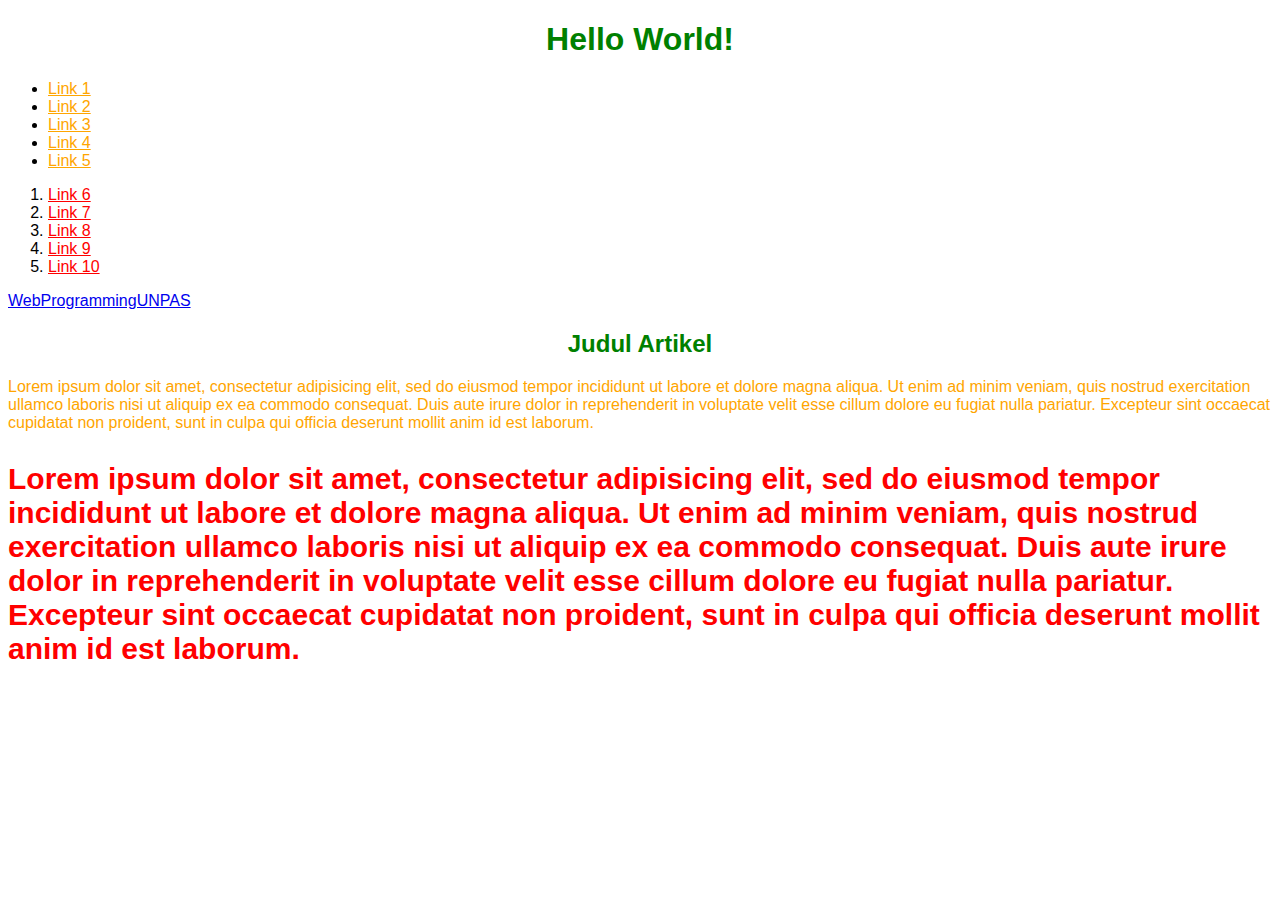
<file: latihan5/index.html>
<!DOCTYPE html>
<html>
<head>
	<meta charset="utf-8">
	<meta name="viewport" content="width=device-width, initial-scale=1">
	<title>Selector</title>
	<link rel="stylesheet" type="text/css" href="style.css">
</head>
<body>


<h1>Hello World!</h1>

<ul>
	<li><a href="#">Link 1</a></li>
	<li><a href="#">Link 2</a></li>
	<li><a href="#">Link 3</a></li>
	<li><a href="#">Link 4</a></li>
	<li><a href="#">Link 5</a></li>
</ul>


<ol>
	<li><a href="#">Link 6</a></li>
	<li><a href="#">Link 7</a></li>
	<li><a href="#">Link 8</a></li>
	<li><a href="#">Link 9</a></li>
	<li><a href="#">Link 10</a></li>
</ol>

<a href="#">WebProgrammingUNPAS</a>


<h2>Judul Artikel</h2>

<p id="p1">Lorem ipsum dolor sit amet, consectetur adipisicing elit, sed do eiusmod
tempor incididunt ut labore et dolore magna aliqua. Ut enim ad minim veniam,
quis nostrud exercitation ullamco laboris nisi ut aliquip ex ea commodo
consequat. Duis aute irure dolor in reprehenderit in voluptate velit esse
cillum dolore eu fugiat nulla pariatur. Excepteur sint occaecat cupidatat non
proident, sunt in culpa qui officia deserunt mollit anim id est laborum.</p>

<p class="p2 cetak-tebal">Lorem ipsum dolor sit amet, consectetur adipisicing elit, sed do eiusmod
tempor incididunt ut labore et dolore magna aliqua. Ut enim ad minim veniam,
quis nostrud exercitation ullamco laboris nisi ut aliquip ex ea commodo
consequat. Duis aute irure dolor in reprehenderit in voluptate velit esse
cillum dolore eu fugiat nulla pariatur. Excepteur sint occaecat cupidatat non
proident, sunt in culpa qui officia deserunt mollit anim id est laborum.</p>


</body>
</html>
</file>
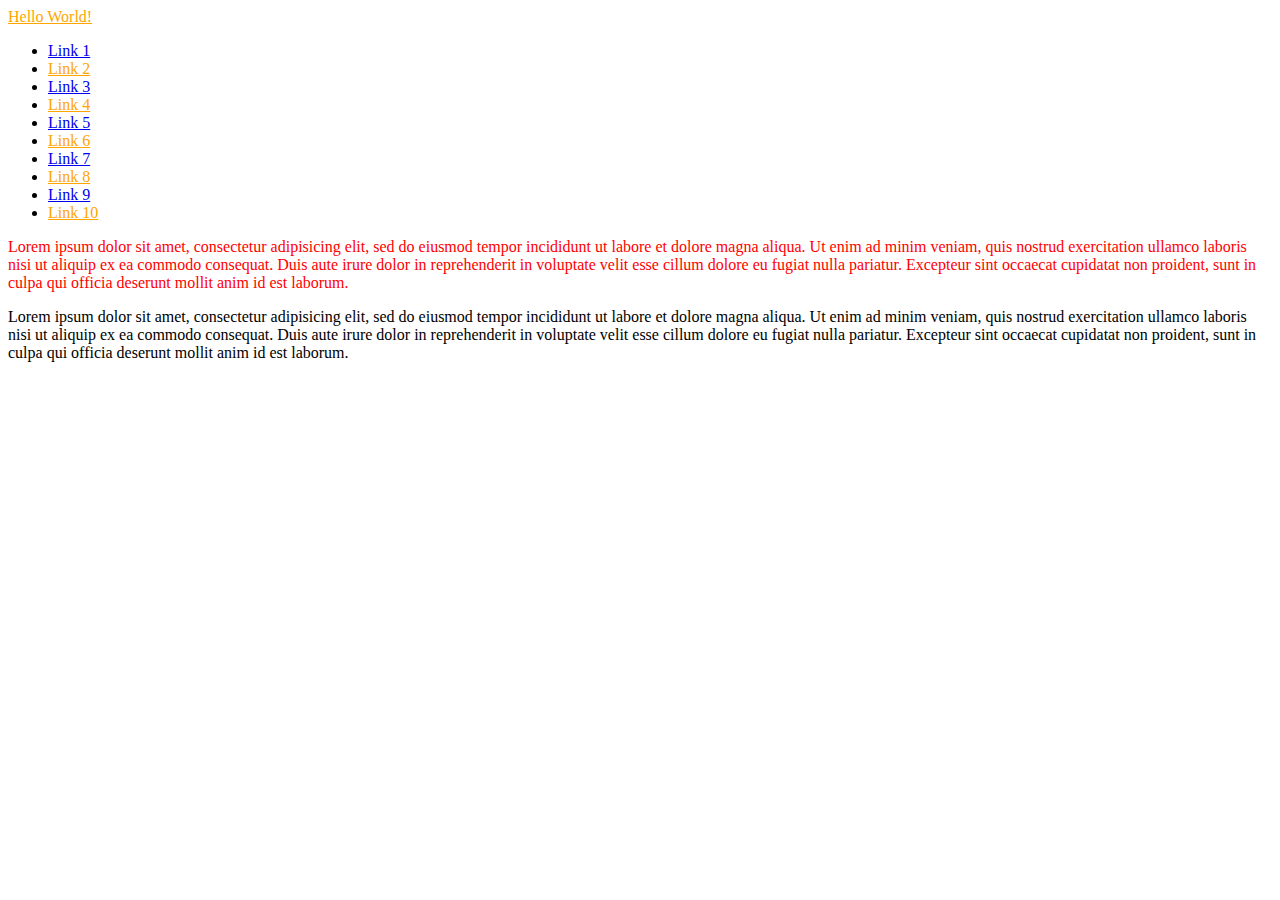
<file: latihan6/index.html>
<!DOCTYPE html>
<html>
<head>
	<meta charset="utf-8">
	<meta name="viewport" content="width=device-width, initial-scale=1">
	<title>Pseudo Class</title>
	<link rel="stylesheet" type="text/css" href="style.css">
</head>
<body>

<a href="#" class="hello">Hello World!</a>

<ul>
	<li><a href="#">Link 1</a></li>
	<li><a href="#">Link 2</a></li>
	<li><a href="#">Link 3</a></li>
	<li><a href="#">Link 4</a></li>
	<li><a href="#">Link 5</a></li>
	<li><a href="#">Link 6</a></li>
	<li><a href="#">Link 7</a></li>
	<li><a href="#">Link 8</a></li>
	<li><a href="#">Link 9</a></li>
	<li><a href="#">Link 10</a></li>
</ul>

<p>Lorem ipsum dolor sit amet, consectetur adipisicing elit, sed do eiusmod
tempor incididunt ut labore et dolore magna aliqua. Ut enim ad minim veniam,
quis nostrud exercitation ullamco laboris nisi ut aliquip ex ea commodo
consequat. Duis aute irure dolor in reprehenderit in voluptate velit esse
cillum dolore eu fugiat nulla pariatur. Excepteur sint occaecat cupidatat non
proident, sunt in culpa qui officia deserunt mollit anim id est laborum.</p>

<p>Lorem ipsum dolor sit amet, consectetur adipisicing elit, sed do eiusmod
tempor incididunt ut labore et dolore magna aliqua. Ut enim ad minim veniam,
quis nostrud exercitation ullamco laboris nisi ut aliquip ex ea commodo
consequat. Duis aute irure dolor in reprehenderit in voluptate velit esse
cillum dolore eu fugiat nulla pariatur. Excepteur sint occaecat cupidatat non
proident, sunt in culpa qui officia deserunt mollit anim id est laborum.</p>

</body>
</html>
</file>
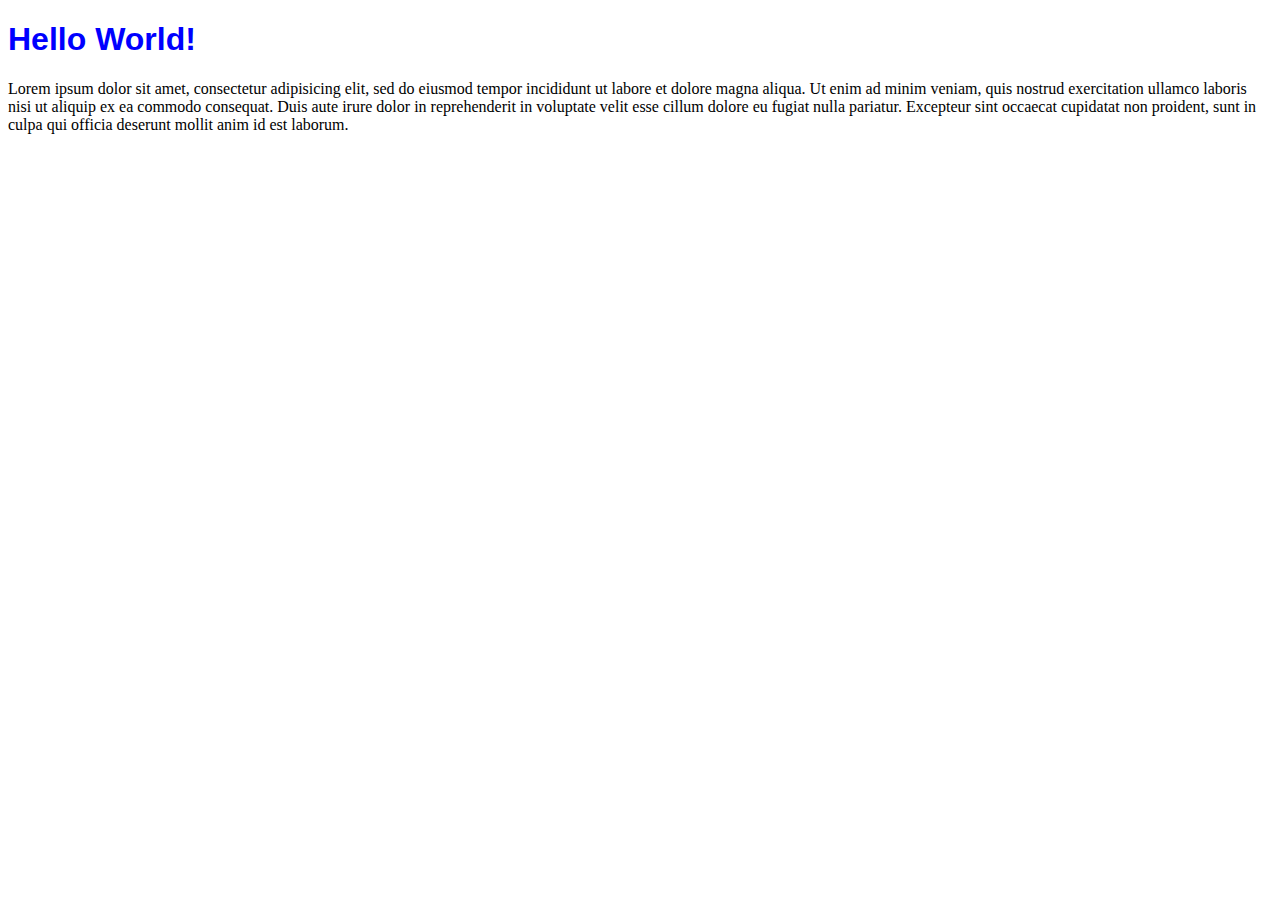
<file: latihan1/embed.html>
<!DOCTYPE html>
<html>
<head>
	<meta charset="utf-8">
	<meta name="viewport" content="width=device-width, initial-scale=1">
	<title>Embed CSS</title>
	<style type="text/css">

		h1 {
			color: blue;
			font-family: arial;
		}

	</style>
</head>
<body>

<h1>Hello World!</h1>

<p>Lorem ipsum dolor sit amet, consectetur adipisicing elit, sed do eiusmod
tempor incididunt ut labore et dolore magna aliqua. Ut enim ad minim veniam,
quis nostrud exercitation ullamco laboris nisi ut aliquip ex ea commodo
consequat. Duis aute irure dolor in reprehenderit in voluptate velit esse
cillum dolore eu fugiat nulla pariatur. Excepteur sint occaecat cupidatat non
proident, sunt in culpa qui officia deserunt mollit anim id est laborum.</p>



</body>
</html>
</file>
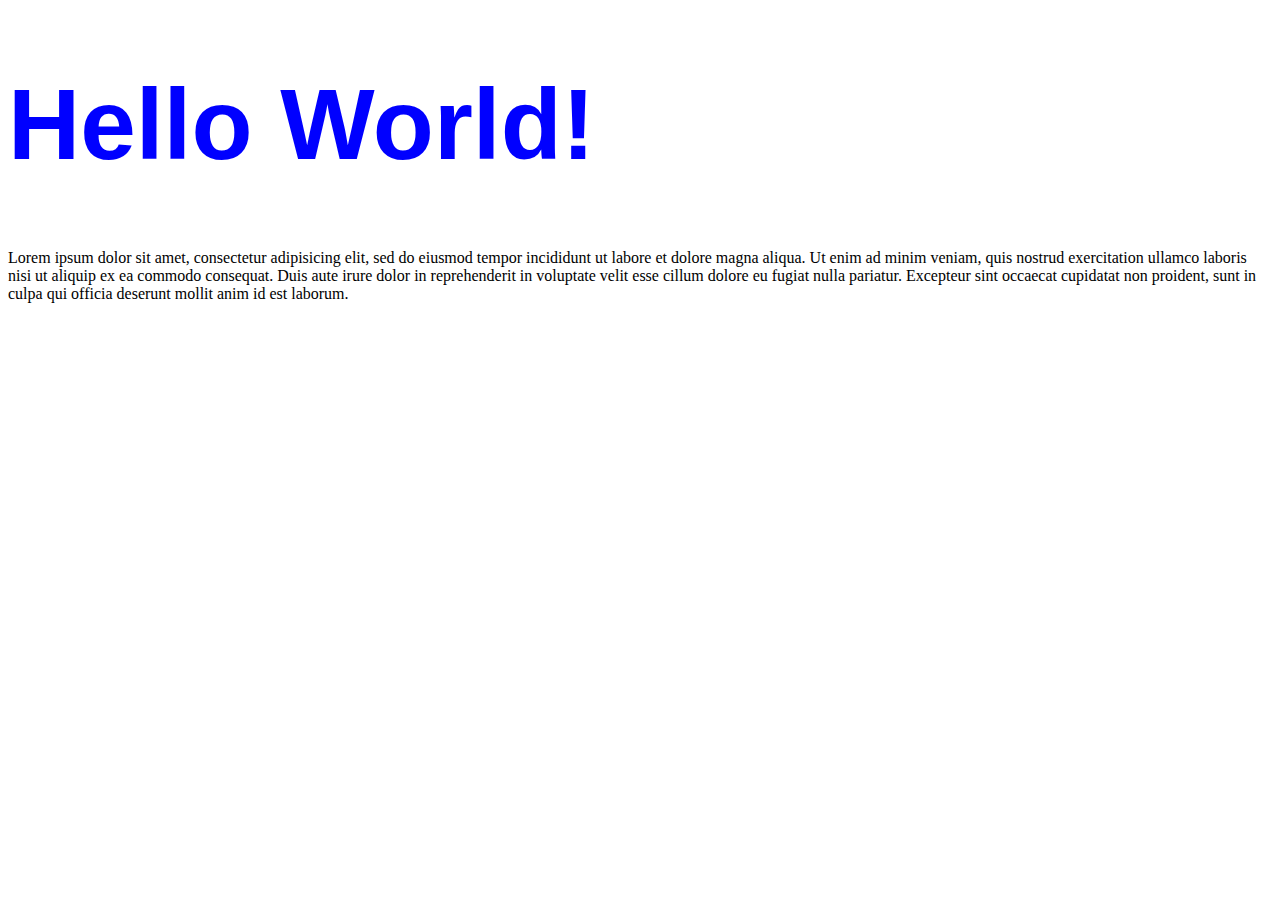
<file: latihan1/external.html>
<!DOCTYPE html>
<html>
<head>
	<meta charset="utf-8">
	<meta name="viewport" content="width=device-width, initial-scale=1">
	<title>External CSS</title>
	<link rel="stylesheet" type="text/css" href="style.css">
</head>
<body>

<h1>Hello World!</h1>

<p>Lorem ipsum dolor sit amet, consectetur adipisicing elit, sed do eiusmod
tempor incididunt ut labore et dolore magna aliqua. Ut enim ad minim veniam,
quis nostrud exercitation ullamco laboris nisi ut aliquip ex ea commodo
consequat. Duis aute irure dolor in reprehenderit in voluptate velit esse
cillum dolore eu fugiat nulla pariatur. Excepteur sint occaecat cupidatat non
proident, sunt in culpa qui officia deserunt mollit anim id est laborum.</p>


</body>
</html>
</file>
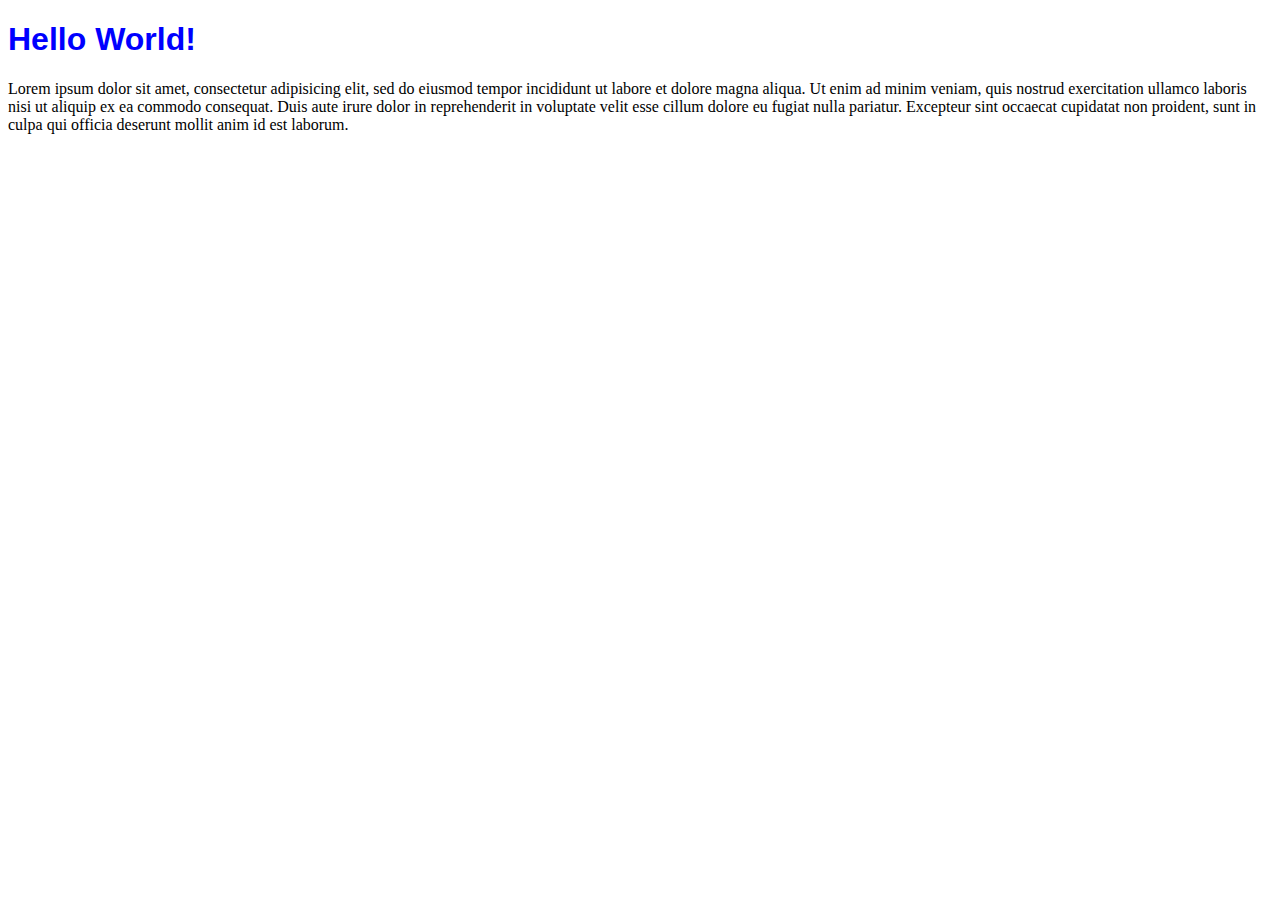
<file: latihan1/inline.html>
<!DOCTYPE html>
<html>
<head>
	<meta charset="utf-8">
	<meta name="viewport" content="width=device-width, initial-scale=1">
	<title>Inline CSS</title>
</head>
<body>

<h1 style="color: blue; text-align: left; font-family: arial;">Hello World!</h1>

<p>Lorem ipsum dolor sit amet, consectetur adipisicing elit, sed do eiusmod
tempor incididunt ut labore et dolore magna aliqua. Ut enim ad minim veniam,
quis nostrud exercitation ullamco laboris nisi ut aliquip ex ea commodo
consequat. Duis aute irure dolor in reprehenderit in voluptate velit esse
cillum dolore eu fugiat nulla pariatur. Excepteur sint occaecat cupidatat non
proident, sunt in culpa qui officia deserunt mollit anim id est laborum.</p>


</body>
</html>
</file>
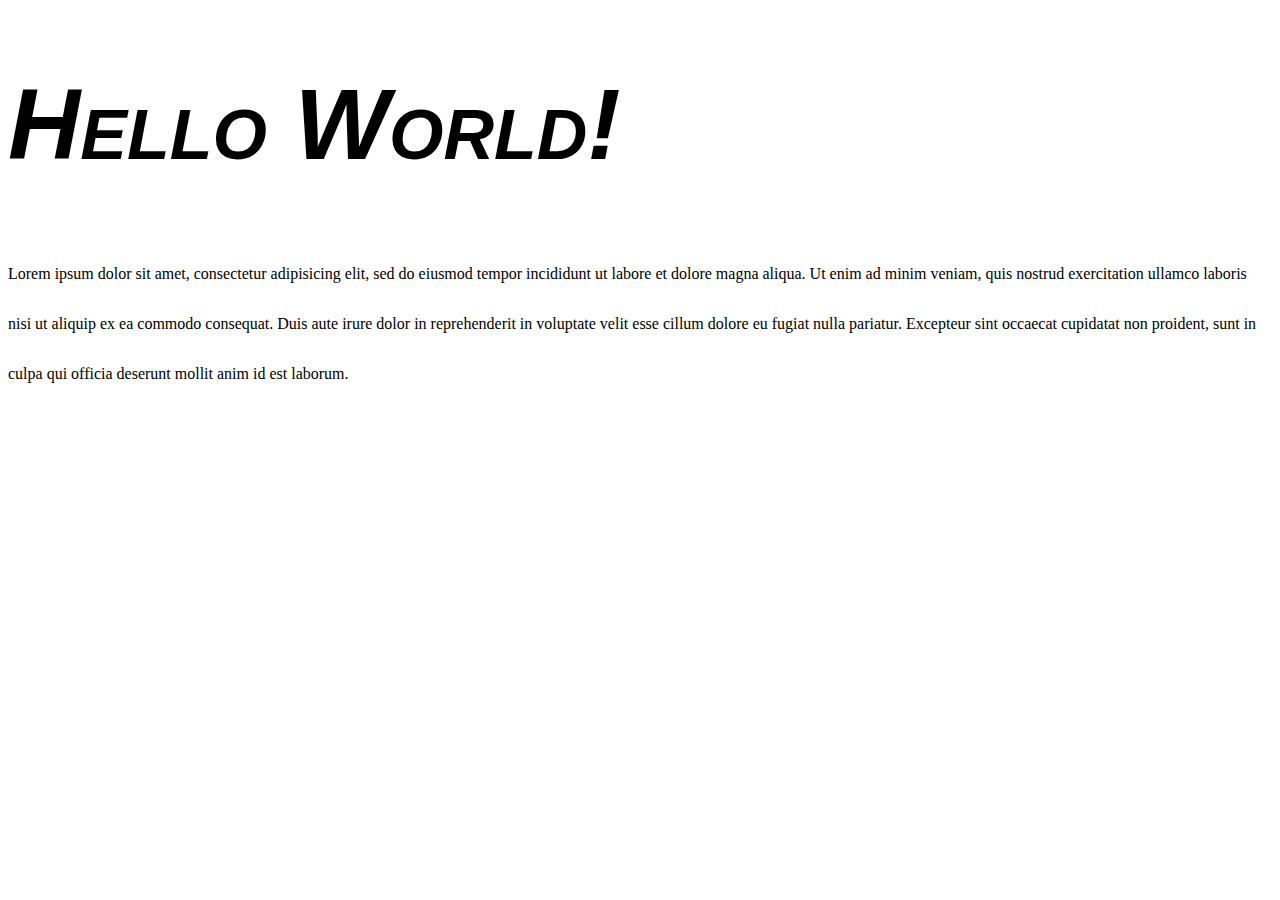
<file: latihan2/font-style.html>
<!DOCTYPE html>
<html>
<head>
	<meta charset="utf-8">
	<meta name="viewport" content="width=device-width, initial-scale=1">
	<title>Coba Font</title>
	<link rel="stylesheet" type="text/css" href="style.css">
</head>
<body>

<h1>Hello World!</h1>

<p>Lorem ipsum dolor sit amet, consectetur adipisicing elit, sed do eiusmod
tempor incididunt ut labore et dolore magna aliqua. Ut enim ad minim veniam,
quis nostrud exercitation ullamco laboris nisi ut aliquip ex ea commodo
consequat. Duis aute irure dolor in reprehenderit in voluptate velit esse
cillum dolore eu fugiat nulla pariatur. Excepteur sint occaecat cupidatat non
proident, sunt in culpa qui officia deserunt mollit anim id est laborum.</p>

</body>
</html>
</file>
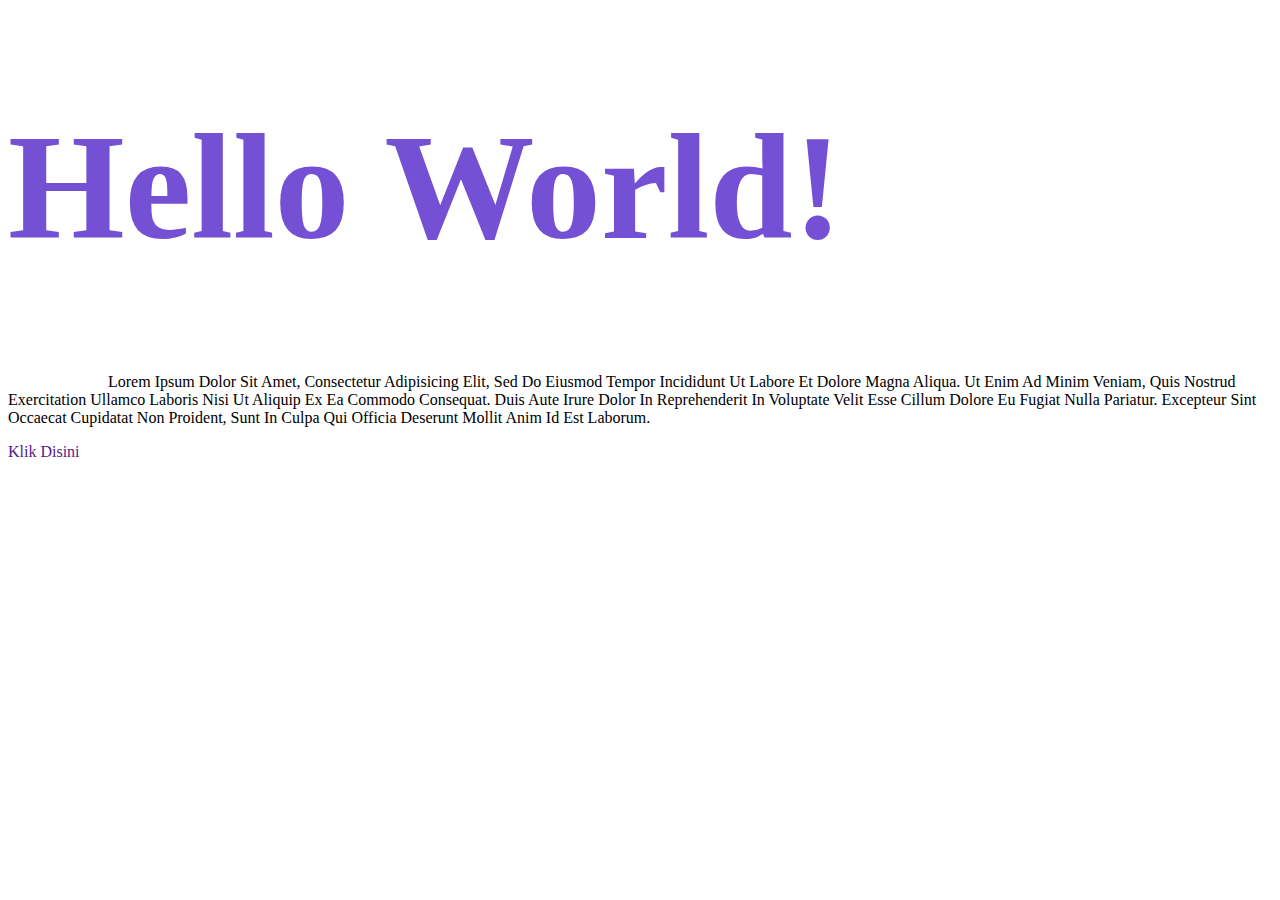
<file: latihan3/text-styling.html>
<!DOCTYPE html>
<html>
<head>
	<meta charset="utf-8">
	<meta name="viewport" content="width=device-width, initial-scale=1">
	<title>Text Styling</title>
	<link rel="stylesheet" type="text/css" href="style.css">
</head>
<body>

<h1>Hello World!</h1>
<p>Lorem ipsum dolor sit amet, consectetur adipisicing elit, sed do eiusmod
tempor incididunt ut labore et dolore magna aliqua. Ut enim ad minim veniam,
quis nostrud exercitation ullamco laboris nisi ut aliquip ex ea commodo
consequat. Duis aute irure dolor in reprehenderit in voluptate velit esse
cillum dolore eu fugiat nulla pariatur. Excepteur sint occaecat cupidatat non
proident, sunt in culpa qui officia deserunt mollit anim id est laborum.</p>

<a href="">Klik Disini</a>


</body>
</html>
</file>
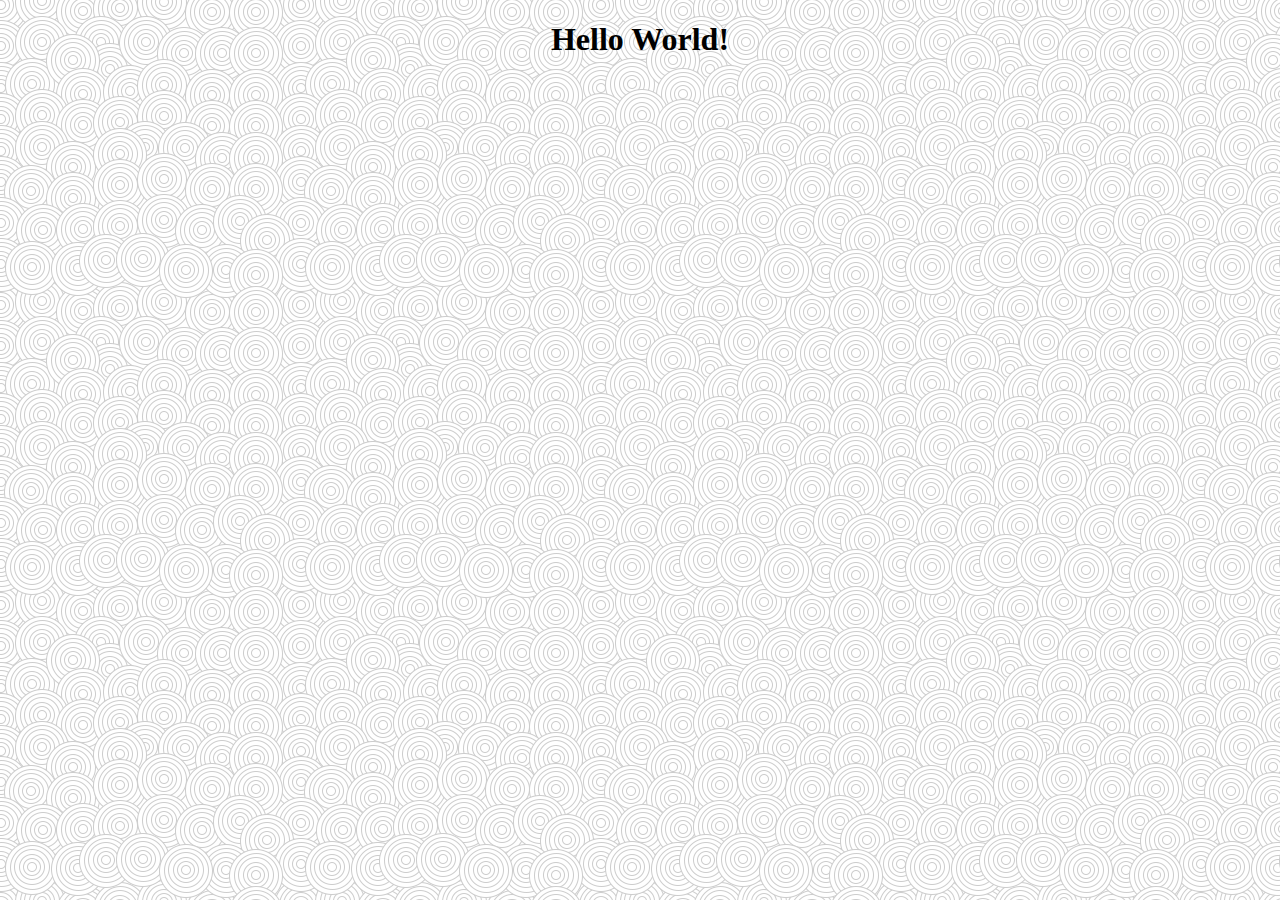
<file: latihan4/background.html>
<!DOCTYPE html>
<html>
<head>
	<meta charset="utf-8">
	<meta name="viewport" content="width=device-width, initial-scale=1">
	<title>Background</title>
	<link rel="stylesheet" type="text/css" href="style.css">
</head>
<body>

<h1>Hello World!</h1>

</body>
</html>
</file>
<file: latihan5/style.css>
body {
	font-family: arial;

}

h1, h2{
	text-align: center;
	color: green;
}

ul li a {
	color: orange;
}

ol li a {

	color: red;
}


#p1 {
	color: orange;
}

.p2 {
	color: red;
}

.cetak-tebal {
	font-weight: bold;
}


p.cetak-tebal {
	font-size: 30px;
}
</file>
<file: latihan6/style.css>
.hello:link {
	color: orange;
}

.hello:hover {
	color: green;
	font-family: arial;
	font-size: 20px;
}

.hello:active {
	font-style: italic;
}

.hello:visited {
	color: orange;
}


li:nth-child(even) a {
	color: orange;
}


li:nth-child(even) a:hover {
	color: red;
}


p:first-of-type {
	color: red;
}
</file>
<file: latihan1/style.css>
h1	{
	color: blue;
	text-align: left;
	font-family: arial;
	font-size: 100px;
}
</file>
<file: latihan2/style.css>
h1 {
	font-family: arial, verdana, sans-serif;
	font-size: 100px;
	font-variant: small-caps;
	font-style: italic;
}


p {
	font-family: georgia, serif;
	line-height: 50px;
	
}
</file>
<file: latihan3/style.css>
h1 {
	font-size: 150px;
	color: rgb(115, 80, 212);
}

p {
	text-indent: 100px;
	text-transform: capitalize;

}

a {
	text-decoration: none;
}
</file>
<file: latihan4/style.css>
body {
	background-image: url(gambar/bg1.jpg);
}

h1 {
	text-align: center;
}
</file>
